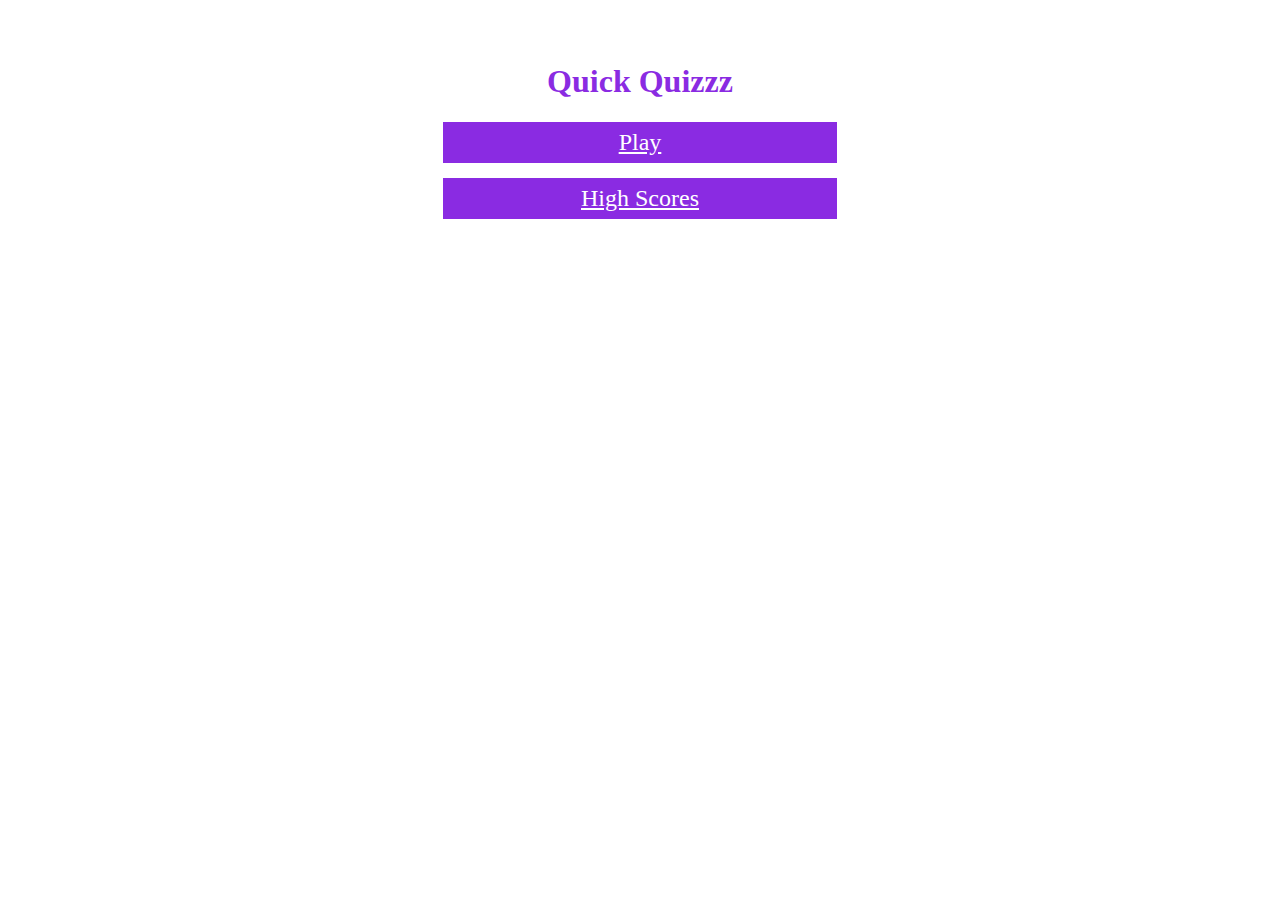
<file: index.html>
<!DOCTYPE html>
<html lang="en">
<head>
    <meta charset="UTF-8">
  
    <meta http-equiv="X-UA-Compatible" content="IE=edge">
    <meta name="viewport" content="width=device-width, initial-scale=1.0">
    <title>Document</title>
    
    <link rel="stylesheet" href="css.css">

    
    
    
   
<link href="https://cdn.jsdelivr.net/npm/bootstrap@5.0.1/dist/css/bootstrap.min.css" rel="stylesheet" integrity="sha384-+0n0xVW2eSR5OomGNYDnhzAbDsOXxcvSN1TPprVMTNDbiYZCxYbOOl7+AMvyTG2x" crossorigin="anonymous">
</head>
<body>

   
<script src="https://cdn.jsdelivr.net/npm/bootstrap@5.0.1/dist/js/bootstrap.bundle.min.js" integrity="sha384-gtEjrD/SeCtmISkJkNUaaKMoLD0//ElJ19smozuHV6z3Iehds+3Ulb9Bn9Plx0x4" crossorigin="anonymous"></script>


    <script src="index.js"></script>
</body>
</html>
</file>
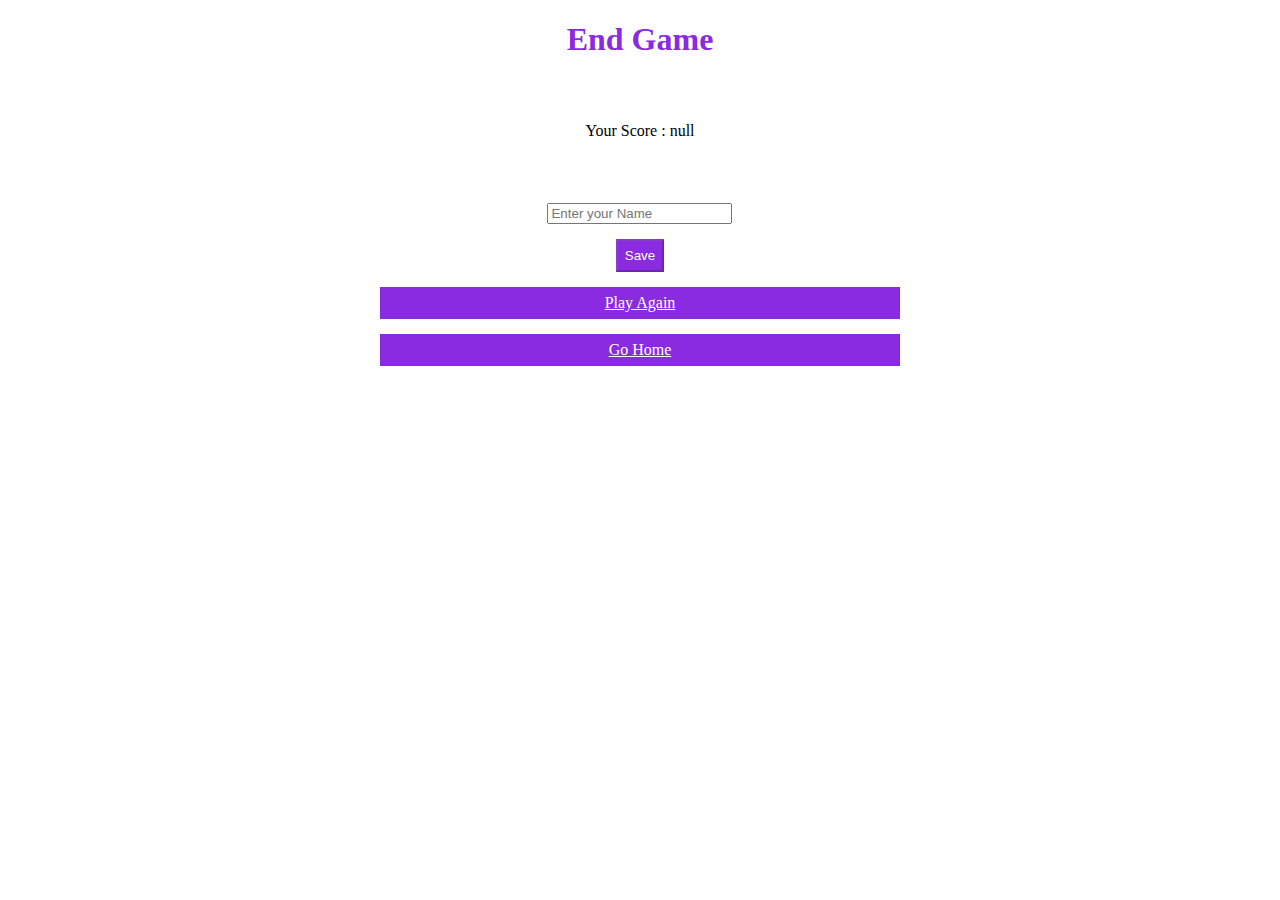
<file: end.html>
<!DOCTYPE html>
<html lang="en">
<head>
    <meta charset="UTF-8">
    <meta http-equiv="X-UA-Compatible" content="IE=edge">
    <meta name="viewport" content="width=device-width, initial-scale=1.0">
    <title>Document</title>
    <link rel="stylesheet" href="css.css">
    <link href="https://cdn.jsdelivr.net/npm/bootstrap@5.0.1/dist/css/bootstrap.min.css" rel="stylesheet" integrity="sha384-+0n0xVW2eSR5OomGNYDnhzAbDsOXxcvSN1TPprVMTNDbiYZCxYbOOl7+AMvyTG2x" crossorigin="anonymous">

</head>
<body>

<script src="https://cdn.jsdelivr.net/npm/bootstrap@5.0.1/dist/js/bootstrap.bundle.min.js" integrity="sha384-gtEjrD/SeCtmISkJkNUaaKMoLD0//ElJ19smozuHV6z3Iehds+3Ulb9Bn9Plx0x4" crossorigin="anonymous"></script>

    <h1>End Game</h1>
    <script src="end.js"></script>

    
</body>
</html>
</file>
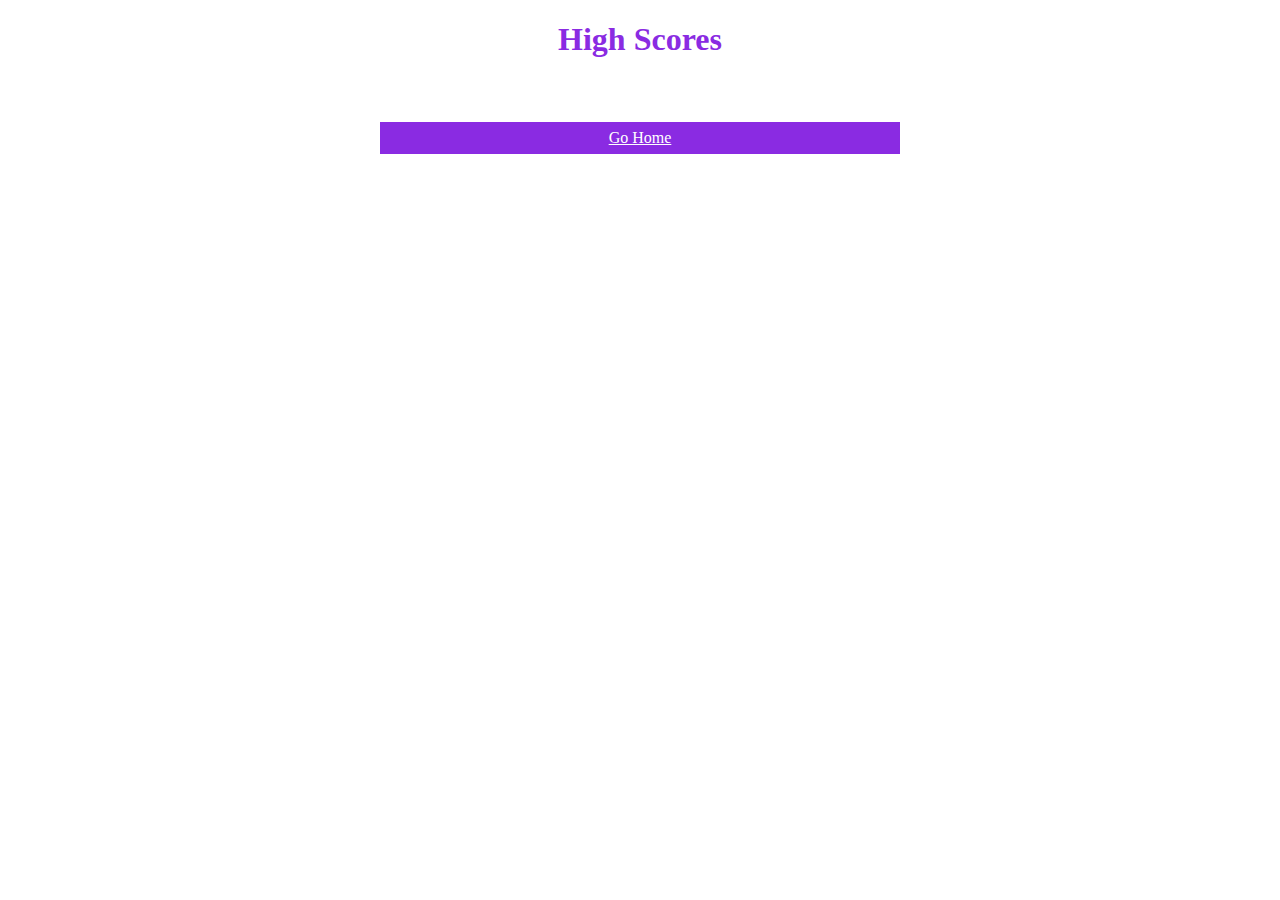
<file: highscore.html>
<!DOCTYPE html>
<html lang="en">
<head>
    <meta charset="UTF-8">
    <meta http-equiv="X-UA-Compatible" content="IE=edge">
    <meta name="viewport" content="width=device-width, initial-scale=1.0">
    <title>Document</title>
    <link rel="stylesheet" href="css.css">
    <link href="https://cdn.jsdelivr.net/npm/bootstrap@5.0.1/dist/css/bootstrap.min.css" rel="stylesheet" integrity="sha384-+0n0xVW2eSR5OomGNYDnhzAbDsOXxcvSN1TPprVMTNDbiYZCxYbOOl7+AMvyTG2x" crossorigin="anonymous">

</head>
<body>

<script src="https://cdn.jsdelivr.net/npm/bootstrap@5.0.1/dist/js/bootstrap.bundle.min.js" integrity="sha384-gtEjrD/SeCtmISkJkNUaaKMoLD0//ElJ19smozuHV6z3Iehds+3Ulb9Bn9Plx0x4" crossorigin="anonymous"></script>

    <h1>High Scores</h1>
    <script src="highscore.js"></script>

</body>
</html>
</file>
<file: css.css>
h1{
    text-align: center;
    color: blueviolet;
 
}
.sizeadj{
  font-size:x-large !important;
   color: white;
   background-color: blueviolet !important;
}
.divcont{
    width: 75%;
    margin:0 auto;
    
}
.contt{
    margin-top: 5% !important;
    text-align: center !important;
}
.progcl{
    height: 20px;
     width: 50%;
     margin:2% 25%;
 
}

.scoreele{
    text-align: center !important;
    
}
.options{
    padding: 20px 30px;
    margin:15px auto;
    border:2px solid blueviolet !important;
    text-align:left !important;
    width:60%;

  

}
.options:hover{
    background-color: rgb(216, 195, 236);
}
.opp{
    background-color:rgb(94, 11, 177);
    color:white;
    margin-right:20px;
    margin-left: 0;
    padding:7px 10px;
    font-size: bolder;
}
.progbarcl{
    background-color: blueviolet !important;
  
}
.nextt
{
    color:white !important;
    background-color: blueviolet !important;
    text-align: center;
    margin: 15px;
}

button{
   
  
    text-align: center !important;
    margin: 15px auto;
    display:block;
    padding: 7px;
   

   
}
.savecl{
    background-color: blueviolet !important;
    color:white !important;
  
    text-align: center !important;
    margin: 15px auto;
    display:block !important;
    padding: 7px;
   
}
.nextpage{
    text-decoration: none;
    color:white !important;
    background-color: blueviolet !important;
    text-align: center ;
    
}
a{
   
    display:block !important;
    width: 40%;
    color:white !important;
    background-color: blueviolet !important;
   
    margin: 15px auto;
    padding:7px;
    
}

form{
 
    justify-content: center;
}
.inp{
    width: 45% !important;
    margin:15px auto;
}
.scoredisp{
    padding:10px;
    margin: 25px auto;
    border-radius: 10%;
    border:2px solid blueviolet;
    background-color: rgb(75, 0, 100);
    color:white;
    width: 45%;
    font-size: larger;

}
</file>
